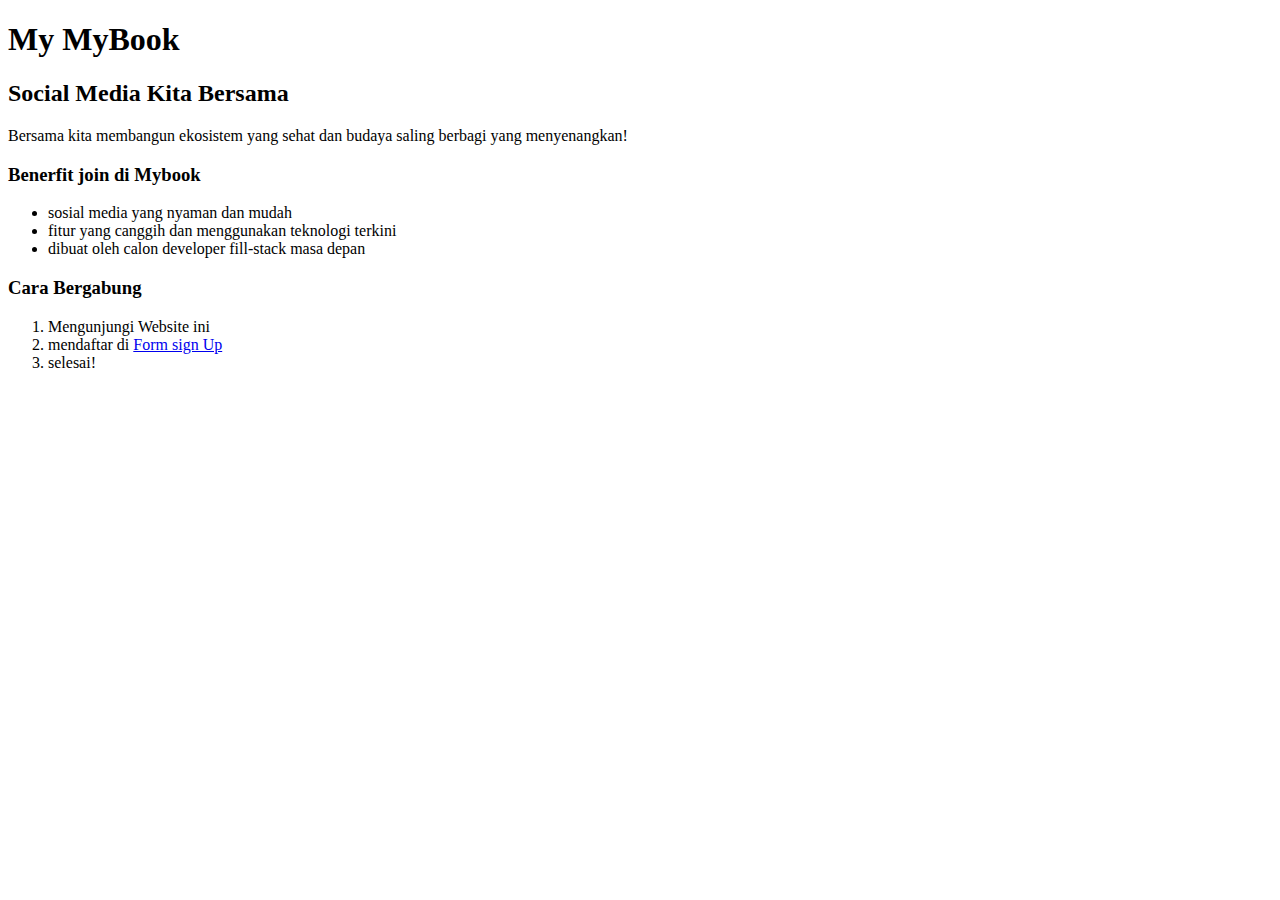
<file: 05_HTML/Praktikum/index.html>
<!DOCTYPE html>
<html lang="en">
<head>
    <meta charset="UTF-8">
    <meta http-equiv="X-UA-Compatible" content="IE=edge">
    <meta name="viewport" content="width=device-width, initial-scale=1.0">
    <title>Home</title>
</head>
<body>
    <h1>My MyBook</h1>
    <h2>Social Media Kita Bersama</h2>
    <p>Bersama kita membangun ekosistem yang sehat dan budaya saling berbagi yang menyenangkan!</p>
    <h3> Benerfit join di Mybook</h3>
    <ul>
        <li>sosial media yang nyaman dan mudah</li>
        <li>fitur yang canggih dan menggunakan teknologi terkini</li>
        <li>dibuat oleh calon developer fill-stack masa depan</li>
    </ul>
    <h3>Cara Bergabung</h3>
    <ol>
        <li>Mengunjungi Website ini</li>
        <li>mendaftar di <a href="form.html">Form sign Up</a> </li>
        <li>selesai!</li>
    </ol>
</body>
</html>
</file>
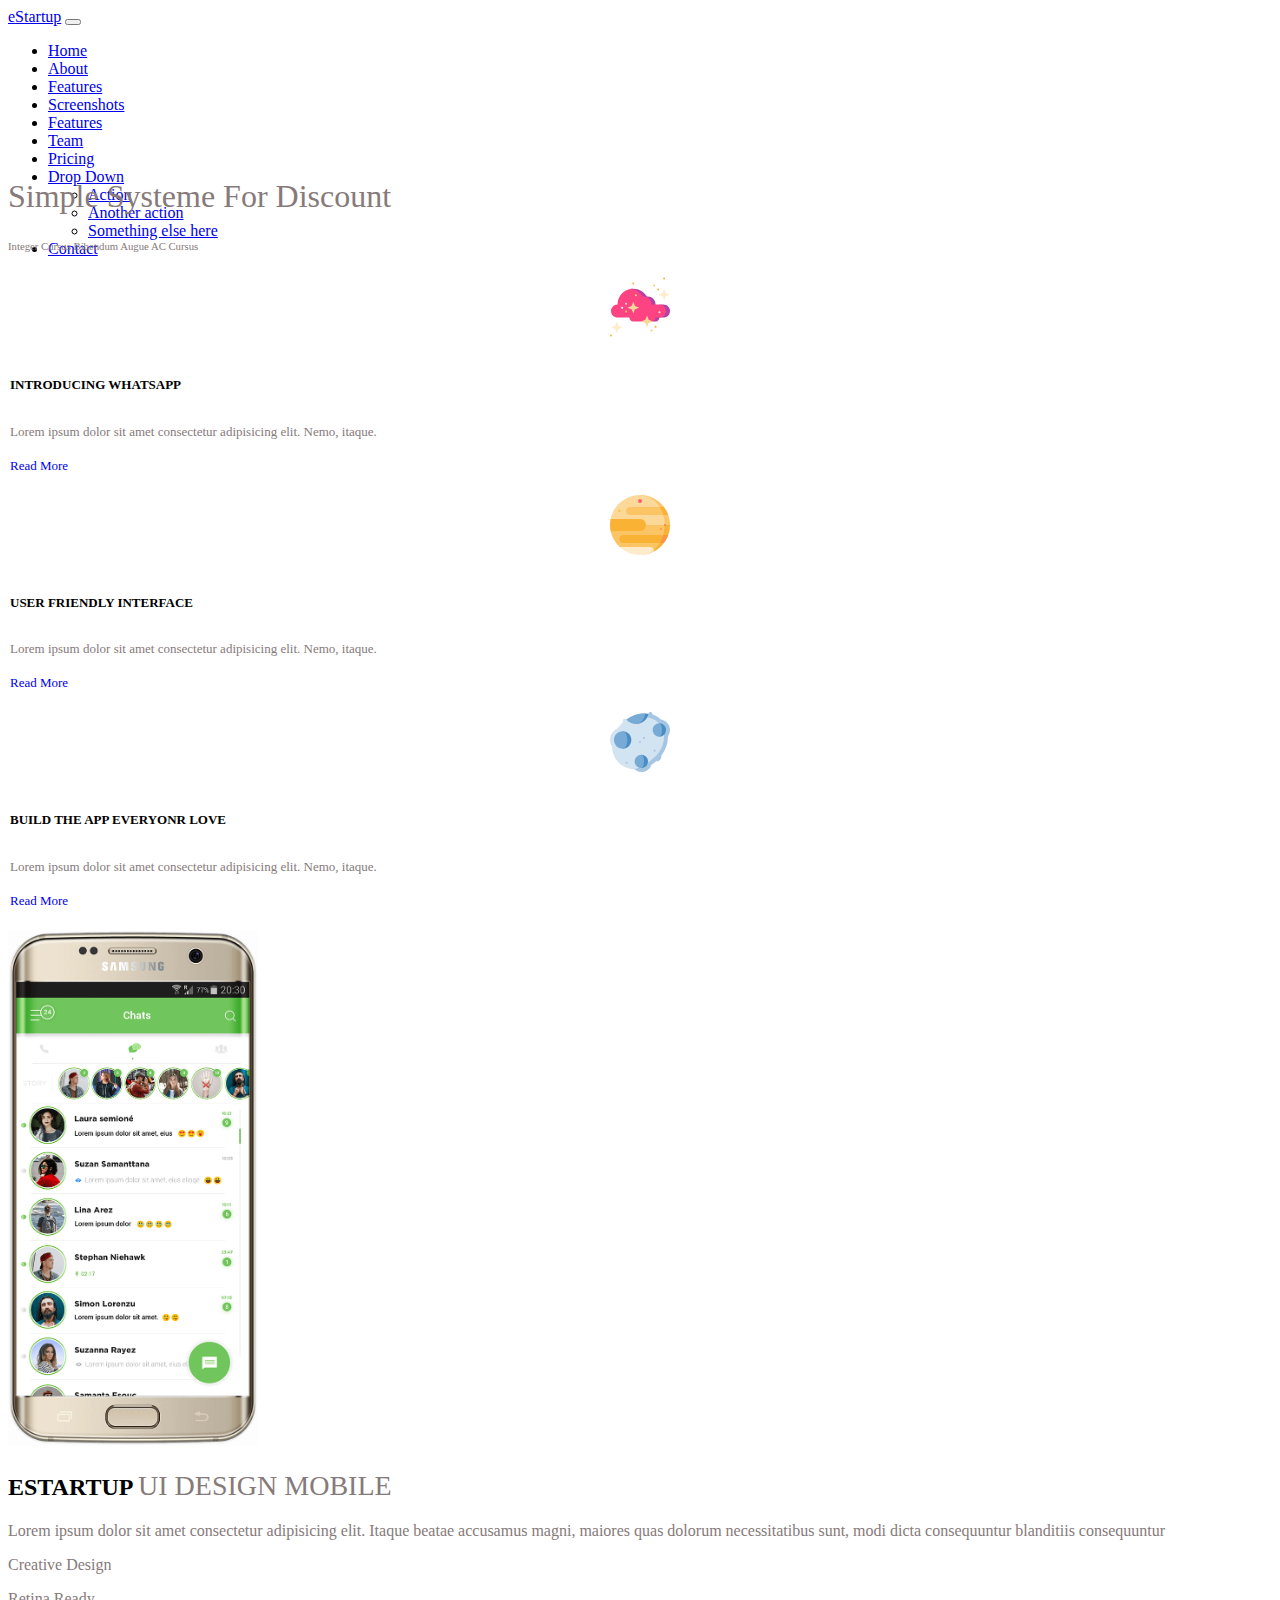
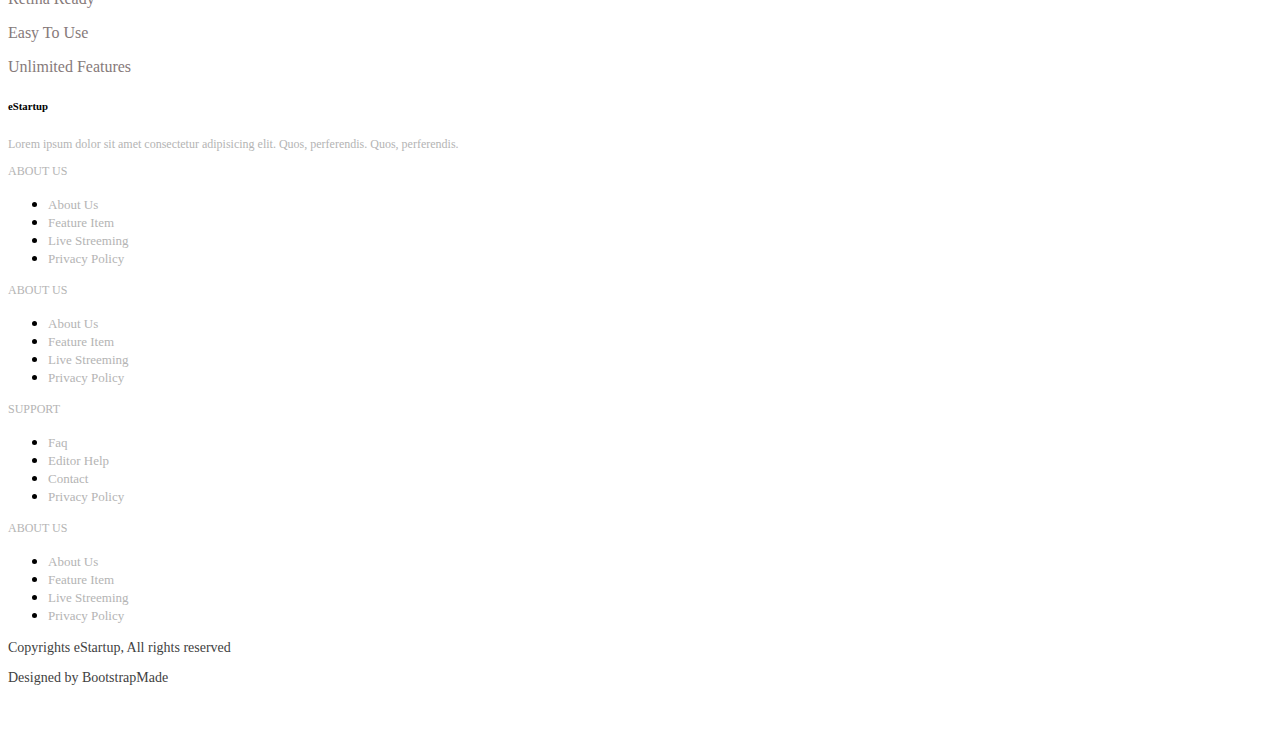
<file: 07_Bootstrap/Praktikum/index.html>
<!doctype html>
<html lang="en">
  <head>
    <!-- Required meta tags -->
    <meta charset="utf-8">
    <meta name="viewport" content="width=device-width, initial-scale=1">

    <!-- Bootstrap CSS -->
    <link href="https://cdn.jsdelivr.net/npm/bootstrap@5.1.3/dist/css/bootstrap.min.css" rel="stylesheet" integrity="sha384-1BmE4kWBq78iYhFldvKuhfTAU6auU8tT94WrHftjDbrCEXSU1oBoqyl2QvZ6jIW3" crossorigin="anonymous">
    
    <link rel="stylesheet" href="./assets/style/style.css">

    <title>Praktikum Bootstrap</title>
  </head>
  <body>
    
    <!-- navbar -->
    <nav class="navbar navbar-expand-lg navbar-light fixed-top border-bottom">
      <div class="container">
        <a class="navbar-brand" href="#"><span class="text-success">e</span>Startup</a>
        <button class="navbar-toggler" type="button" data-bs-toggle="collapse" data-bs-target="#navbarNavDropdown" aria-controls="navbarNavDropdown" aria-expanded="false" aria-label="Toggle navigation">
          <span class="navbar-toggler-icon"></span>
        </button>
        <div class="collapse navbar-collapse justify-content-end bg-light" id="navbarNavDropdown">
          <ul class="navbar-nav">
            <li class="nav-item">
              <a class="nav-link active" aria-current="page" href="#">Home</a>
            </li>
            <li class="nav-item">
              <a class="nav-link" href="#">About</a>
            </li>
            <li class="nav-item">
              <a class="nav-link" href="#">Features</a>
            </li>
            <li class="nav-item">
              <a class="nav-link" href="#">Screenshots</a>
            </li>
            <li class="nav-item">
              <a class="nav-link" href="#">Features</a>
            </li>
            <li class="nav-item">
              <a class="nav-link" href="#">Team</a>
            </li>
            <li class="nav-item">
              <a class="nav-link" href="#">Pricing</a>
            </li>
            <li class="nav-item dropdown">
              <a class="nav-link dropdown-toggle" href="#" id="navbarDropdownMenuLink" role="button" data-bs-toggle="dropdown" aria-expanded="false">
                Drop Down
              </a>
              <ul class="dropdown-menu" aria-labelledby="navbarDropdownMenuLink">
                <li><a class="dropdown-item" href="#">Action</a></li>
                <li><a class="dropdown-item" href="#">Another action</a></li>
                <li><a class="dropdown-item" href="#">Something else here</a></li>
              </ul>
            </li>
            <li class="nav-item">
              <a class="nav-link" href="#">Contact</a>
            </li>
          </ul>
        </div>
      </div>
    </nav>
    <!-- end navbar -->

    <!-- title -->
    <section class="title">
      <div class="container">
        <div class="row">
          <div class="col">
            <h1 class="text-center">Simple Systeme For Discount</h1>
            <h6 class="text-center m-4 sub-title">Integer Cursus Bibendum Augue AC Cursus</h6>
          </div>
        </div>
        <div class="row justify-content-center mt-5">
          <div class="col-12 col-md-6 col-lg-4">
            <div class="card mt-3 border-0">
              <div class="icon rounded-circle justify-content-center p-2">
                <img src="./assets/img/svg/cloud.svg" alt="icon 1">
              </div>
              <div class="card-body text-center">
                  <h6 class="card-title">INTRODUCING WHATSAPP</h6>
                  <p class="card-text">Lorem ipsum dolor sit amet consectetur adipisicing elit. Nemo, itaque.</p>
                  <p class="read-more"><a href="#">Read More</a></p>         
              </div>
            </div>
          </div>
          <div class="col-12 col-md-6 col-lg-4">
            <div class="card mt-3 border-0">
              <div class="icon rounded-circle justify-content-center p-2">
                <img src="./assets/img/svg/planet.svg" alt="icon 1">
              </div>
              <div class="card-body text-center">
                  <h6 class="card-title">USER FRIENDLY INTERFACE</h6>
                  <p class="card-text">Lorem ipsum dolor sit amet consectetur adipisicing elit. Nemo, itaque.</p>
                  <p class="read-more"><a href="#">Read More</a></p>         
              </div>
            </div>
          </div>
          <div class="col-12 col-md-6 col-lg-4">
            <div class="card mt-3 border-0">
              <div class="icon rounded-circle justify-content-center p-2">
                <img src="./assets/img/svg/asteroid.svg" alt="icon 1">
              </div>
              <div class="card-body text-center">
                  <h6 class="card-title">BUILD THE APP EVERYONR LOVE</h6>
                  <p class="card-text">Lorem ipsum dolor sit amet consectetur adipisicing elit. Nemo, itaque.</p>
                  <p class="read-more"><a href="#">Read More</a></p>         
              </div>
            </div>
          </div>
        </div>
      </div>
    </section>
    <!-- end title -->

    <!-- hero -->
    <section class="hero mt-5">
      <div class="container">
        <div class="row mt-4 justify-content-center">
          <div class="col-2">
            <div class="hero-img position-relative">
              <img class="position-absolute" src="./assets/img/about-img.png" alt="">
            </div>
          </div>
          <div class="col-5">
            <h2 class="title-hero mt-5">ESTARTUP <span>UI DESIGN MOBILE</span></h2>
            <p>Lorem ipsum dolor sit amet consectetur adipisicing elit. Itaque beatae accusamus magni, maiores quas dolorum necessitatibus sunt, modi dicta consequuntur blanditiis consequuntur</p>
            <p>Creative Design</p>
            <p>Retina Ready</p>
            <p>Easy To Use</p>
            <p>Unlimited Features</p>
          </div>
          
        </div>
      </div>
    </section>
    <!-- end hero -->

    <!-- footer -->
    <footer>
      <div class="bg-dark pt-4">
        <div class="container">
          <div class="row justify-content-center">
            <div class="col-12 col-md-12 col-lg-3">
              <h6 class="text-light">eStartup</h6>
              <p>Lorem ipsum dolor sit amet consectetur adipisicing elit. Quos, perferendis. Quos, perferendis.</p>
            </div>
            <div class="col-12 col-md-12 col-lg-2">
              <p class="text-light fw-bold">ABOUT US</p>
              <ul class="ps-1">
                <li><a class=" mb-2" href="#">About Us</a></li>
                <li><a class=" mb-2" href="#">Feature Item</a></li>
                <li><a class=" mb-2" href="#">Live Streeming</a></li>
                <li><a class=" mb-2" href="#">Privacy Policy</a></li>
              </ul>
            </div>
            <div class="col-12 col-md-12 col-lg-2">
              <p class="text-light fw-bold">ABOUT US</p>
              <ul class="ps-1">
                <li><a class=" mb-2" href="#">About Us</a></li>
                <li><a class=" mb-2" href="#">Feature Item</a></li>
                <li><a class=" mb-2" href="#">Live Streeming</a></li>
                <li><a class=" mb-2" href="#">Privacy Policy</a></li>
              </ul>
            </div>
            <div class="col-12 col-md-12 col-lg-2">
              <p class="text-light fw-bold">SUPPORT</p>
              <ul class="ps-1">
                <li><a class=" mb-2" href="#">Faq</a></li>
                <li><a class=" mb-2" href="#">Editor Help</a></li>
                <li><a class=" mb-2" href="#">Contact</a></li>
                <li><a class=" mb-2" href="#">Privacy Policy</a></li>
              </ul>
            </div>
            <div class="col-12 col-md-12 col-lg-2">
              <p class="text-light fw-bold">ABOUT US</p>
              <ul class="ps-1">
                <li><a class=" mb-2" href="#">About Us</a></li>
                <li><a class=" mb-2" href="#">Feature Item</a></li>
                <li><a class=" mb-2" href="#">Live Streeming</a></li>
                <li><a class=" mb-2" href="#">Privacy Policy</a></li>
              </ul>
            </div>
          </div>
        </div>
      </div>
      <div class="copy text-center p-3">
        <p> Copyrights eStartup, All rights reserved</p>
        <p>Designed by BootstrapMade</span></p>
      </div>
    </footer>
  </body>
</html>
</file>
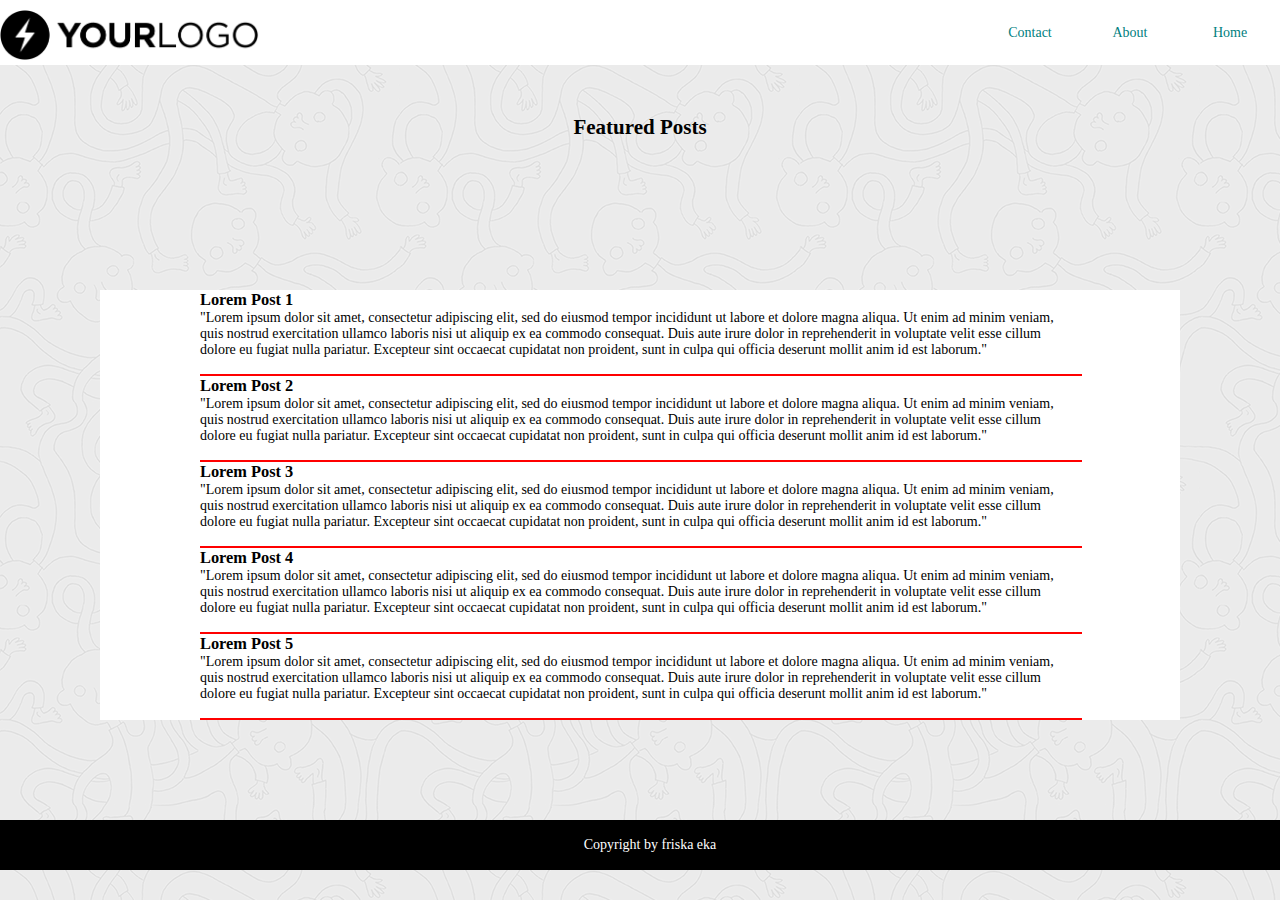
<file: 06_CSS/file3.html>
<!DOCTYPE html>
<html>
<head>
    <title>File 2</title>
    <link rel="stylesheet" type="text/css" href="style2.css">
</head>

<body>
<nav id="menu">
     <ul>
        <div id="heading">
            <img class="image" src="./Praktikum/sample-logo.png"></img>
        </div>
        <li><a href="#">Home</a></li>
        <li><a href="#">About</a></li>
        <li><a href="#">Contact</a></li>
    </ul>
</nav>
<div class="content">
    <h2>Featured Posts</h2>
    <div class="border">
        <h3>Lorem Post 1</h3>
			<p>"Lorem ipsum dolor sit amet, consectetur adipiscing elit, sed do eiusmod tempor incididunt ut labore et dolore magna aliqua. Ut enim ad minim veniam, quis nostrud exercitation ullamco laboris nisi ut aliquip ex ea commodo consequat. Duis aute irure dolor in reprehenderit in voluptate velit esse cillum dolore eu fugiat nulla pariatur. Excepteur sint occaecat cupidatat non proident, sunt in culpa qui officia deserunt mollit anim id est laborum."</p>
        <br>
        <hr width="100%" align="left" color="red">
        
        <h3>Lorem Post 2</h3>
            <p>"Lorem ipsum dolor sit amet, consectetur adipiscing elit, sed do eiusmod tempor incididunt ut labore et dolore magna aliqua. Ut enim ad minim veniam, quis nostrud exercitation ullamco laboris nisi ut aliquip ex ea commodo consequat. Duis aute irure dolor in reprehenderit in voluptate velit esse cillum dolore eu fugiat nulla pariatur. Excepteur sint occaecat cupidatat non proident, sunt in culpa qui officia deserunt mollit anim id est laborum."</p>
        <br>
        <hr width="100%" align="left" color="red">
        
        <h3>Lorem Post 3</h3>
			<p>"Lorem ipsum dolor sit amet, consectetur adipiscing elit, sed do eiusmod tempor incididunt ut labore et dolore magna aliqua. Ut enim ad minim veniam, quis nostrud exercitation ullamco laboris nisi ut aliquip ex ea commodo consequat. Duis aute irure dolor in reprehenderit in voluptate velit esse cillum dolore eu fugiat nulla pariatur. Excepteur sint occaecat cupidatat non proident, sunt in culpa qui officia deserunt mollit anim id est laborum."</p>
        <br>
        <hr width="100%" align="left" color="red">
        
        <h3>Lorem Post 4</h3>
            <p>"Lorem ipsum dolor sit amet, consectetur adipiscing elit, sed do eiusmod tempor incididunt ut labore et dolore magna aliqua. Ut enim ad minim veniam, quis nostrud exercitation ullamco laboris nisi ut aliquip ex ea commodo consequat. Duis aute irure dolor in reprehenderit in voluptate velit esse cillum dolore eu fugiat nulla pariatur. Excepteur sint occaecat cupidatat non proident, sunt in culpa qui officia deserunt mollit anim id est laborum."</p>
        <br>
        <hr width="100%" align="left" color="red">
    
        <h3>Lorem Post 5</h3>
            <p>"Lorem ipsum dolor sit amet, consectetur adipiscing elit, sed do eiusmod tempor incididunt ut labore et dolore magna aliqua. Ut enim ad minim veniam, quis nostrud exercitation ullamco laboris nisi ut aliquip ex ea commodo consequat. Duis aute irure dolor in reprehenderit in voluptate velit esse cillum dolore eu fugiat nulla pariatur. Excepteur sint occaecat cupidatat non proident, sunt in culpa qui officia deserunt mollit anim id est laborum."</p>
        <br>
        <hr width="100%" align="left" color="red">
    </div>
</div>

<div class="footer">
    Copyright by friska eka
</div>
</body>
</html>
</file>
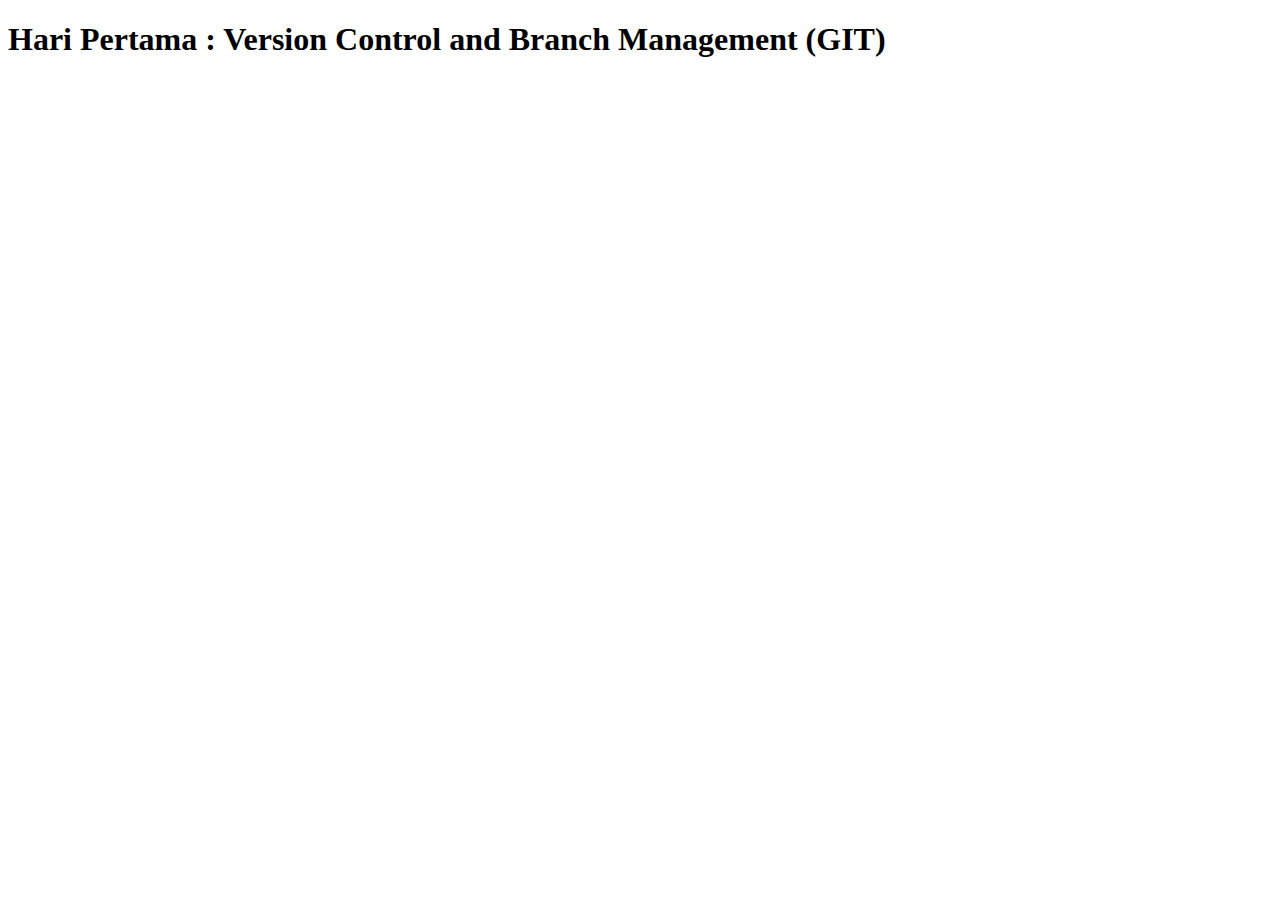
<file: 02_Version Control and Branch Management/Praktikum/2_GIT.html>
<!DOCTYPE html>
<html lang="en">
<head>
    <meta charset="UTF-8">
    <meta http-equiv="X-UA-Compatible" content="IE=edge">
    <meta name="viewport" content="width=device-width, initial-scale=1.0">
    <title>Document</title>
</head>
<body>
    <h1>Hari Pertama : Version Control and Branch Management (GIT)</h1>
</body>
</html>
</file>
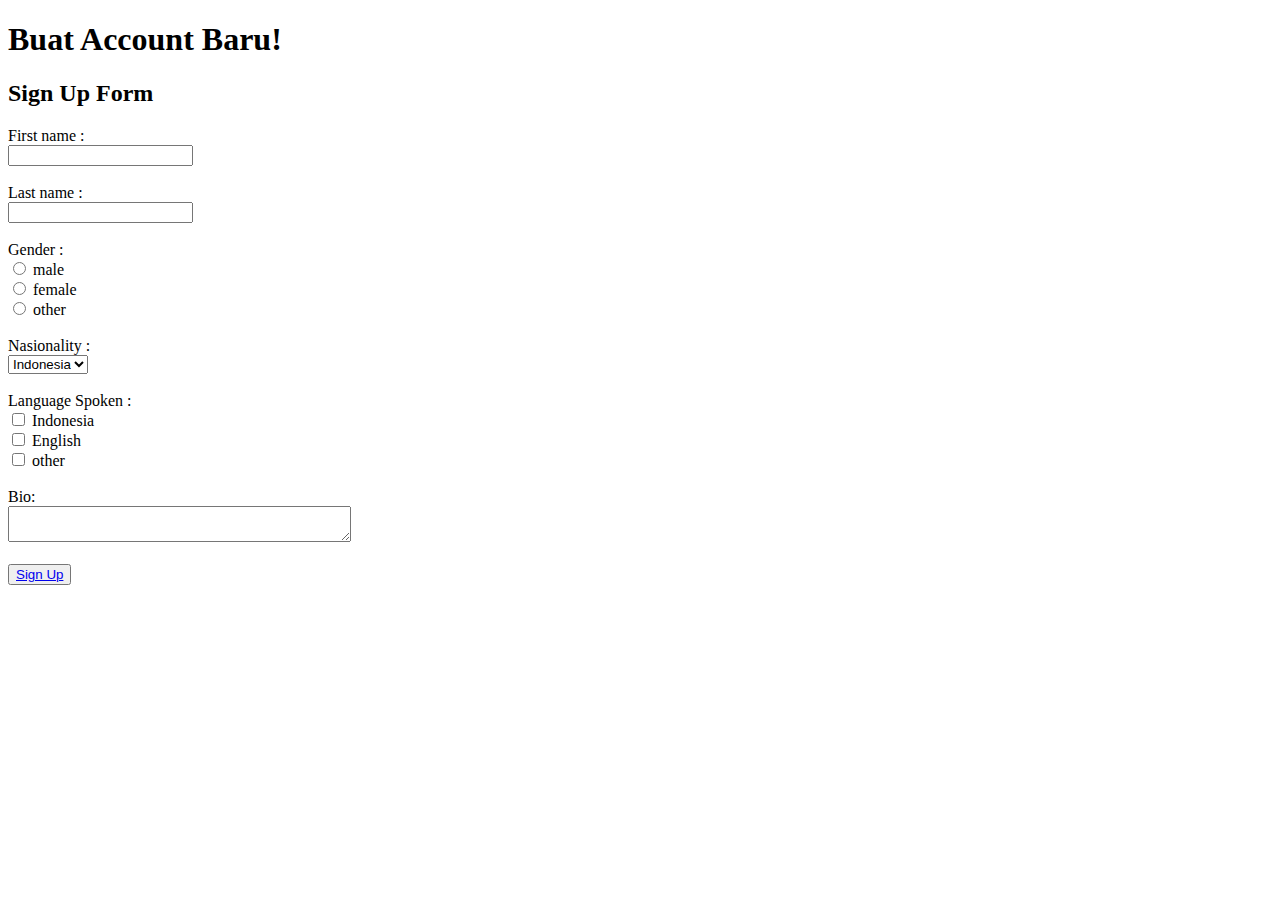
<file: 05_HTML/Praktikum/form.html>
<!DOCTYPE html>
<html lang="en">
<head>
    <meta charset="UTF-8">
    <meta http-equiv="X-UA-Compatible" content="IE=edge">
    <meta name="viewport" content="width=device-width, initial-scale=1.0">
    <title>Document</title>
</head>
<body>
    <h1>Buat Account Baru!</h1>
    <h2>Sign Up Form</h2>
    <form>
        <div>
            <tabel for="name">First name :</tabel>
            <br>
            <input id="name" name="name" type="text">
        </div>
        <br>
        <div>
            <tabel for="name2">Last name :</tabel>
            <br>
            <input id="name2" name="name2" type="text">
        </div>
        <br>
        <div>
            <tabel for="gender">Gender :</tabel>
            <br>
            <input type="radio" id="male" name="male" value="male">
            <label for="male">male</label>
            <br>
            <input type="radio" id="female" name="female" value="female">
            <label for="female">female</label>
            <br>
            <input type="radio" id="other" name="other" value="other">
            <label for="other">other</label>
        </div>
        <br>
        <div>
                <tabel for="masionality">Nasionality :</tabel>
                <br>
                <select id="Nasionality" name="Nasionality">
                    <option value="id">Indonesia</option>
                    <option value="other">other</option>
                  </select>
        </div>
        <br>
        <div>
            <tabel for="Language">Language Spoken :</tabel>
            <br>
            <input type="checkbox" id="id" name="id" value="id">
            <label for="id">Indonesia</label>
            <br>
            <input type="checkbox" id="eng" name="eng" value="eng">
            <label for="eng">English</label>
            <br>
            <input type="checkbox" id="other" name="other" value="other">
            <label for="other">other</label>
         </div>
         <br>
         <div>
            <tabel for="bio">Bio: </tabel>
            <br>
            <textarea name="bio" cols="40"></textarea>
            <br>
         </div>
         <br>
         <button><a href= "welcome.html">Sign Up</a></button>
    </form>
</body>
</html>
</file>
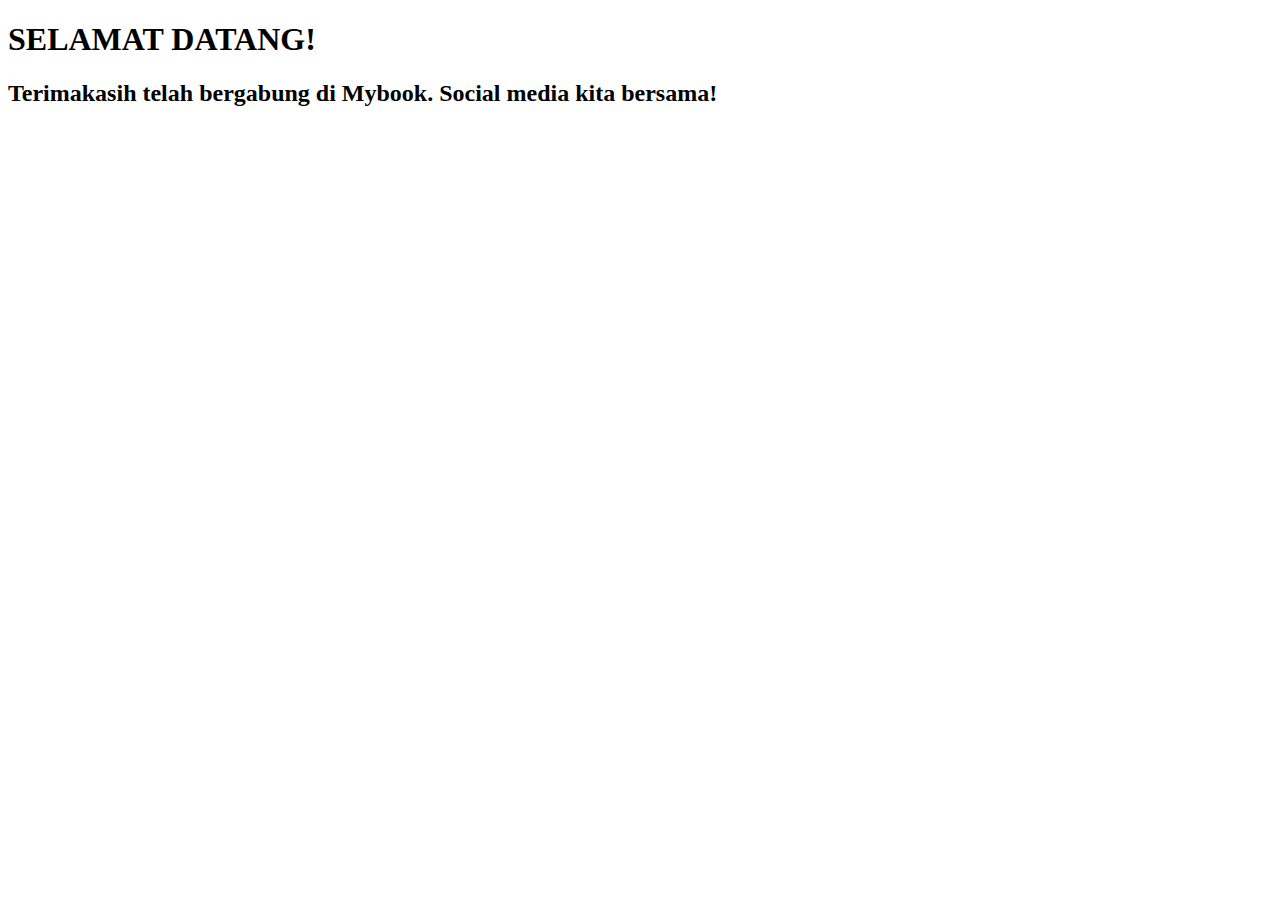
<file: 05_HTML/Praktikum/welcome.html>
<!DOCTYPE html>
<html lang="en">
<head>
    <meta charset="UTF-8">
    <meta http-equiv="X-UA-Compatible" content="IE=edge">
    <meta name="viewport" content="width=device-width, initial-scale=1.0">
    <title>Welcome</title>
</head>
<body>
    <h1>SELAMAT DATANG!</h1>
    <h2>Terimakasih telah bergabung di Mybook. Social media kita bersama!</h2>
</body>
</html>
</file>
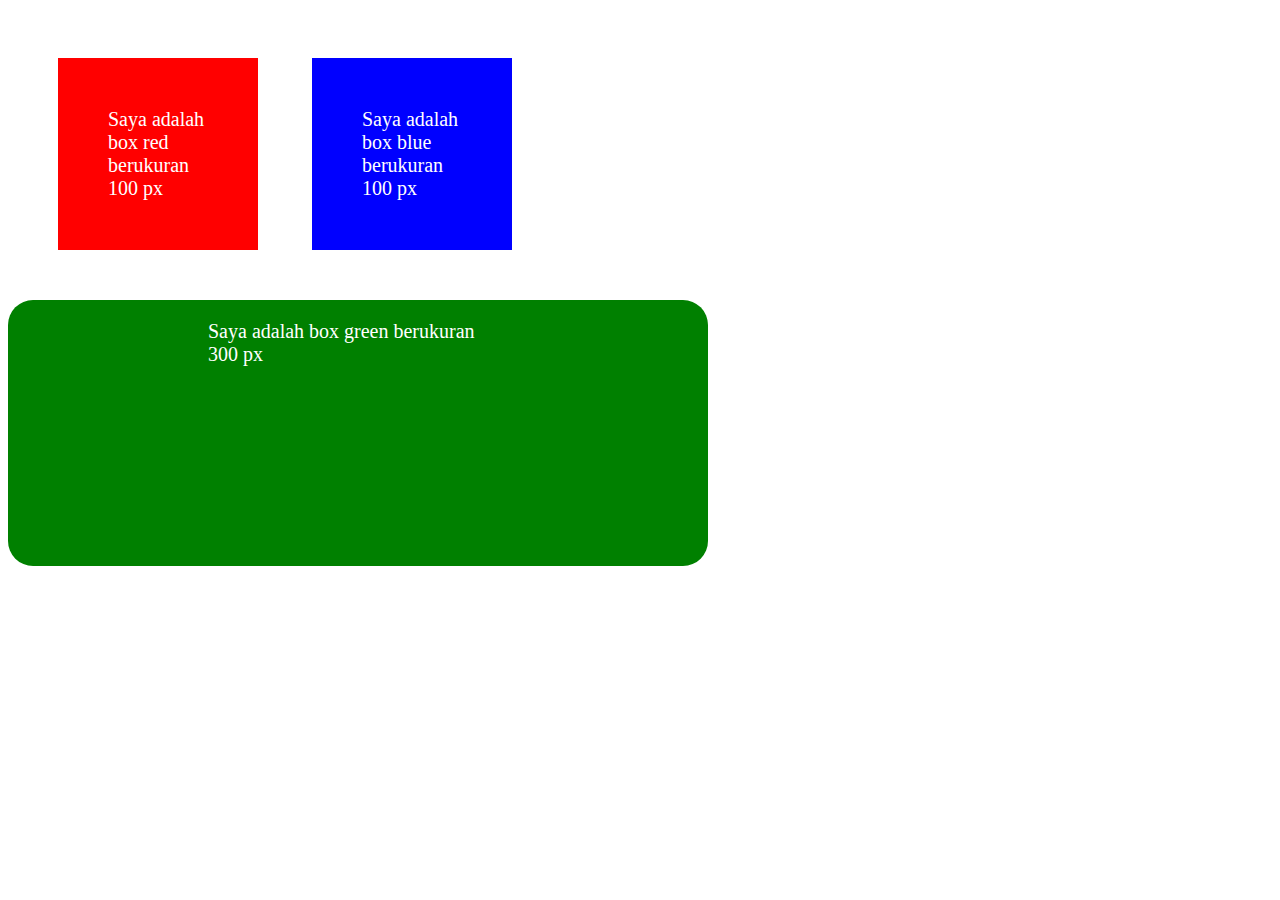
<file: 06_CSS/Praktikum/file1.html>
<!DOCTYPE html>
<html lang="en">

<head>
    <meta charset="UTF-8">
    <meta http-equiv="X-UA-Compatible" content="IE=edge">
    <meta name="viewport" content="width=device-width, initial-scale=1.0">
    <title>File 1</title>
</head>

<style>
    @font-face {
        font-family: 'Slabo 27px';
        font-style: normal;
        font-weight: 400;
        src: url(https://fonts.gstatic.com/s/slabo27px/v11/mFT0WbgBwKPR_Z4hGN2qgxED1XJ7.woff2) format('woff2');
        unicode-range: U+0100-024F, U+0259, U+1E00-1EFF, U+2020, U+20A0-20AB, U+20AD-20CF, U+2113, U+2C60-2C7F, U+A720-A7FF;
    }

    #content1 {
        padding: 30px;
        font-size: 20px;
        color: white;
        background-color: red;
        width: 100px;
        padding: 50px;
        margin: 50px;
        display: inline-block;
    }

    #content2 {
        padding: 30px;
        font-size: 20px;
        color: white;
        background-color: blue;
        width: 100px;
        padding: 50px;
        margin-top: 50px;
        margin-right: 200px;
        display: inline-block;

    }

    #content3 {
        font-size: 20px;
        color: white;
        background-color: green;
        border-radius: 25px;
        width: 300px;
        padding-bottom: 200px;
        padding-left: 200px;
        padding-right: 200px;
        padding-top: 20px;

    }
</style>

<body>
    <div style="width: 100vw;">
        <div id="content1">
            Saya adalah box red berukuran 100 px
        </div>
        <div id="content2">
            Saya adalah box blue berukuran 100 px
        </div>

    </div>
    <div id="content3">
        Saya adalah box green berukuran 300 px
    </div>
</body>

</html>
</file>
<file: 07_Bootstrap/Praktikum/assets/style/style.css>
/* navbar */
.navbar {
  background-color: white;
  height: 70px;
}
/* end navbar */

/* title */
.title {
  margin-top: 100px;
  min-height: 400px;
}

.title h1,
h6.sub-title {
  font-weight: 300;
  color: #867a7a;
}

.title .card .icon {
  width: 60px;
  height: 60px;
  margin: auto;
}

.title .card .card-body {
  padding: 10px 2px 5px 2px;
}

.title .card .card-body .card-title {
  font-size: 13px;
}

.title .card .card-body .card-text {
  margin-top: 20px;
  font-size: 13px;
  font-weight: 400;
  color: #867a7a;
}

.title .card .card-body p a {
  text-decoration: none;
  font-size: 13px;
  font-weight: 500;
}
/* end title */

/* hero */
.hero {
  min-height: 600px;
}
.hero .hero-img img {
  width: 250px;
  right: 20px;
}

.hero .title-hero span {
  font-weight: 300;
  color: #867a7a;
  font-size: 28px;
}

.hero p {
  color: #867a7a !important;
  font-weight: 300;
}
/* end hero */

/* footer */
footer {
  min-height: 300px;
  width: 100%;
  bottom: 0;
}

footer .bg-dark {
  min-height: 250px;
}

footer p {
  font-size: 12px;
  font-weight: 400;
  color: rgb(180, 180, 180);
}

footer h6 {
  font-weight: 600;
}

footer ul li a {
  text-decoration: none;
  font-weight: 400;
  color: rgb(180, 180, 180);
  font-size: 13px;
}

footer ul li a:hover {
  color: wheat;
}

footer .copy {
  min-height: 90px;
  width: 100%;
  background-color: white;
}

footer .copy p {
  color: rgb(65, 65, 65);
  font-size: 14px;
}

footer .copy p span {
  font-weight: 700;
}
/* end footer */
</file>
<file: 06_CSS/style2.css>
*{
    margin: 0px;
    padding: 0px;
}
body {
    font-size: 14px;
    font-family: verdana;
    background-image: url('./Praktikum/sample-pattern.png'); 
}

.image {
    height: 50px;
    margin-top: 10px;
}

#heading{
    float: left;
    width: 640px;
}
#heading a {
    line-height: 65px;
    text-decoration: none;
    padding-left: 60px;
    color:#FFF;
    font-family: aardvark cafe;
    font-size: 40px;
}
#menu {
    background: white;
    width: 100%;
    height: 65px;
    margin: 0px;
    padding: 0px;
    
}
#menu ul {
    list-style: none;

}
#menu ul li {
    float: right;
    line-height: 65px
}
#menu ul li a {
    float:left; 
    width:100px; 
    display:block; 
    text-align:center; 
    color:teal; 
    text-decoration:none; 
}
#menu ul ul {
    display:none; 
    list-style:none; 
    position:absolute; 
    background-color:#26C4C2;
    float: none;
    top:65px; 
    width:190px;
}
#menu ul li a:hover {
    background-color:#2E9EA2; 
    display:block;
}
#menu ul li:hover ul {
    display:block;
}
#menu ul ul li a {
    display:block;
    padding-left:30px; 
    text-align:left; 
    width:160px;
    height: 60px;
    line-height: 60px;
}
#menu ul ul li a:hover {
    color:teal;
}

.content h2 {
    padding : 50px;
    text-align: center;
}

.border {
    background-color: white;
    margin: 100px;
    padding-left: 100px;
    padding-right: 100px;
}

.footer{
    width: 100%;
    height: 50px;
    padding-left: 10px;
    line-height: 50px;
    text-align: center;
    background: black;
    color: #fff;
}
</file>
